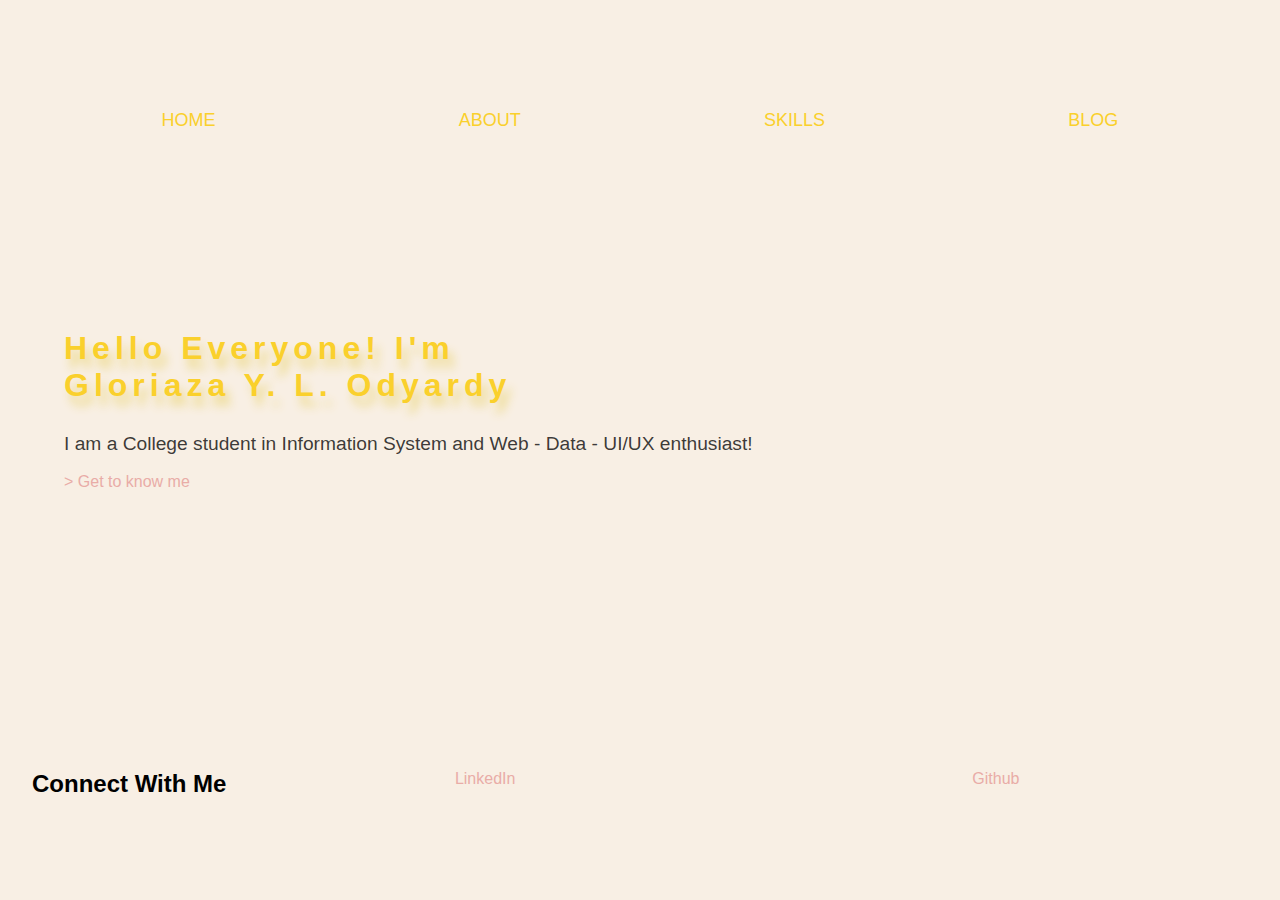
<file: index.html>
<!DOCTYPE html>
<html lang="en">

<head>
  <meta charset="UTF-8" />
  <meta name="viewport" content="width=device-width, initial-scale=1.0" />
  <link rel="stylesheet" href="./style/style.css" />
  <title>Home | Gloriaza's Personal Website</title>
</head>

<body>
  <div class="container">
    <header>
      <nav>
        <ul>
          <li><a href="/index.html">HOME</a></li>
          <li><a href="./pages/aboutpage.html" id="about">ABOUT</a></li>
          <li><a href="./pages/skillpage.html">SKILLS</a></li>
          <li><a href="./pages/blogpage.html">BLOG</a></li>
        </ul>
      </nav>
    </header>
    <main>
      <div class="main-content" id="main-view">
        <h1>Hello Everyone! I'm <br />Gloriaza Y. L. Odyardy</h1>
        <p>I am a College student in Information System and Web - Data - UI/UX enthusiast!</p><br>
        <a href="/pages/aboutpage.html" id="about-shortcut"> > Get to know me</a>
      </div>
    </main><br>
    <footer>
      <div class="contact">
        <ul>
          <h2>Connect With Me</h2>
          <li class="linkedin"><a href="https://www.linkedin.com/in/gloriazayemimalo/">LinkedIn</a></li>
          <li class="github"><a href="https://github.com/Yemima20">Github</a></li>
        </ul>
      </div>
    </footer>
  </div>
</body>

</html>
</file>
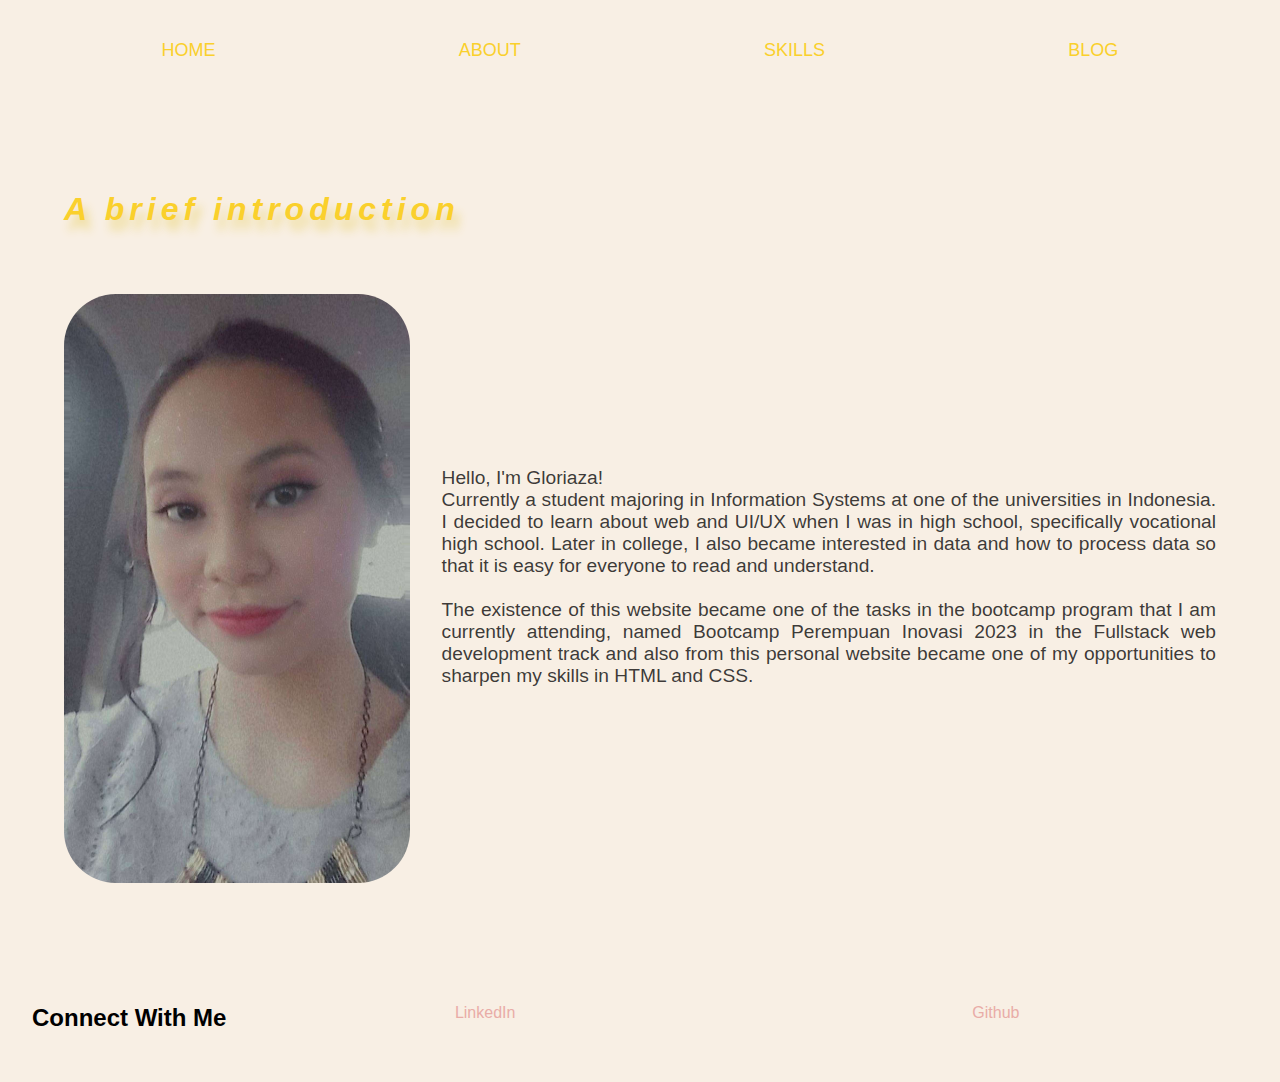
<file: pages/aboutpage.html>
<!DOCTYPE html>
<html lang="en">

<head>
  <meta charset="UTF-8" />
  <meta name="viewport" content="width=device-width, initial-scale=1.0" />
  <link rel="stylesheet" href="/style/style.css" />
  <title>About | Gloriaza</title>
</head>

<body>
  <div class="container">
    <header>
      <nav>
        <ul>
          <li><a href="/index.html">HOME</a></li>
          <li><a href="./aboutpage.html" id="about">ABOUT</a></li>
          <li><a href="./skillpage.html">SKILLS</a></li>
          <li><a href="./blogpage.html">BLOG</a></li>
        </ul>
      </nav>
    </header>
    <main>
      <div class="main-content">
        <h1 style="margin-bottom: 3rem;"><i>A brief introduction</i></h1>
        <br />
        <div class="about-content">
          <img src="/assets/Profile-pic.jpeg" alt="Profile picture" />
          <p id="about-text">
            Hello, I'm Gloriaza! <br />Currently a student majoring in
            Information Systems at one of the universities in Indonesia. I
            decided to learn about web and UI/UX when I was in high school,
            specifically vocational high school. Later in college, I also became
            interested in data and how to process data so that it is easy for
            everyone to read and understand. <br /><br />
            The existence of this website became one of the tasks in the
            bootcamp program that I am currently attending, named Bootcamp
            Perempuan Inovasi 2023 in the Fullstack web development track and
            also from this personal website became one of my opportunities to sharpen my skills in HTML and
            CSS. <br><br>
          </p>
        </div>
      </div>
    </main>
    <footer>
      <div class="contact">
        <ul>
          <h2>Connect With Me</h2>
          <li class="linkedin"><a href="https://www.linkedin.com/in/gloriazayemimalo/">LinkedIn</a></li>
          <li class="github"><a href="https://github.com/Yemima20">Github</a></li>
        </ul>
      </div><br>
    </footer>
  </div>
</body>

</html>
</file>
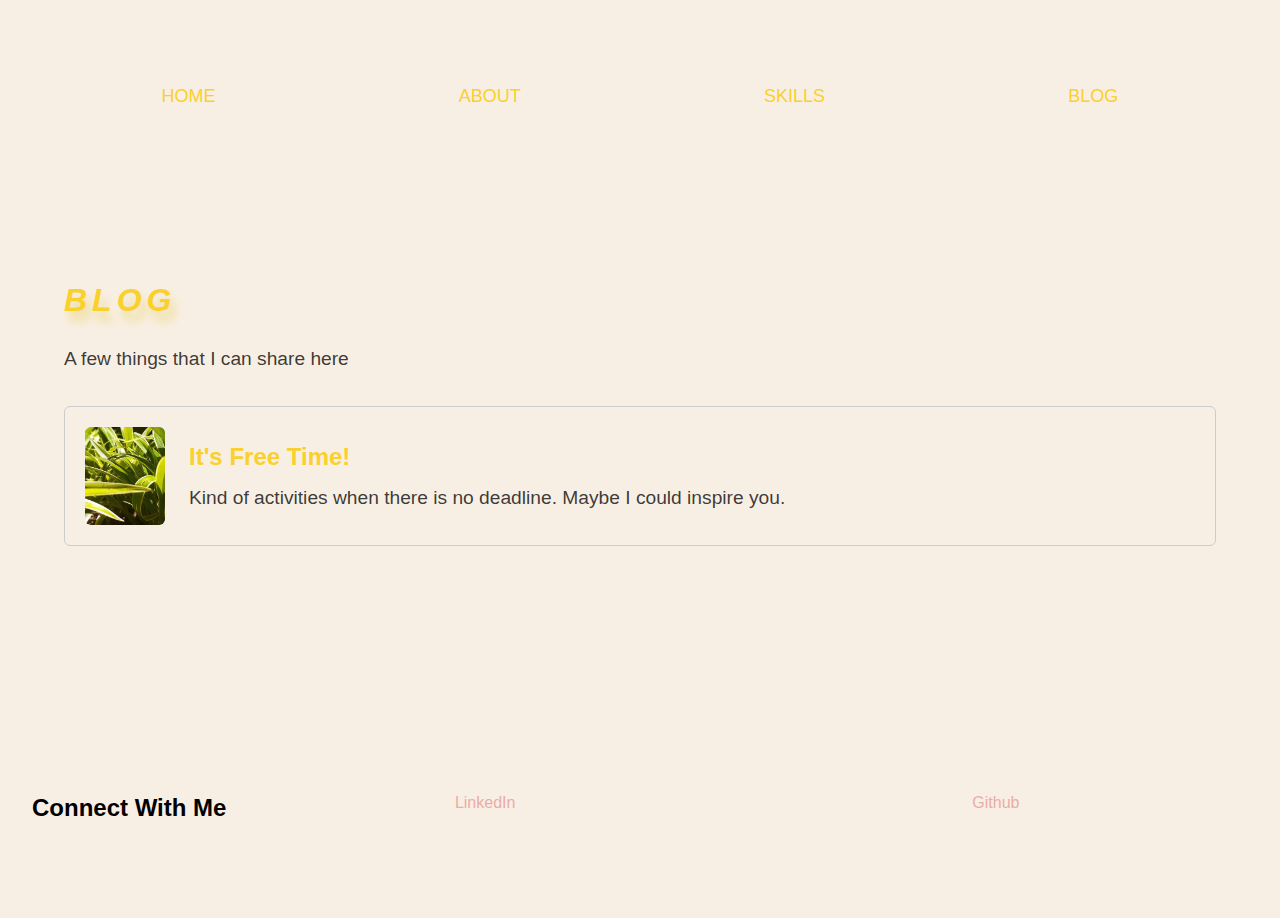
<file: pages/blogpage.html>
<!DOCTYPE html>
<html lang="en">

<head>
  <meta charset="UTF-8" />
  <meta name="viewport" content="width=device-width, initial-scale=1.0" />
  <link rel="stylesheet" href="/style/style.css" />
  <title>Blog | Gloriaza</title>
</head>

<body>
  <div class="container">
    <header>
      <nav>
        <ul>
          <li><a href="/index.html">HOME</a></li>
          <li><a href="./aboutpage.html" id="about">ABOUT</a></li>
          <li><a href="./skillpage.html">SKILLS</a></li>
          <li><a href="./blogpage.html">BLOG</a></li>
        </ul>
      </nav>
    </header>
    <main>
      <div class="blog-content">
        <h1 id="blog-heading"><i>BLOG</i></h1>
        <p>A few things that I can share here</p>
        <br /><br />
        <div class="card">
          <a href="/pages/blog1.html">
            <div class="card-containter">
              <img src="/assets/blog-picture.jpeg" alt="Image 1" />
              <div class="card-text">
                <h2>It's Free Time!</h2>
                <p>
                  Kind of activities when there is no deadline. Maybe I could
                  inspire you.
                </p>
              </div>
            </div>
          </a>
        </div>
    </main><br><br>
    <footer>
      <div class="contact">
        <ul>
          <h2>Connect With Me</h2>
          <li class="linkedin"><a href="https://www.linkedin.com/in/gloriazayemimalo/">LinkedIn</a></li>
          <li class="github"><a href="https://github.com/Yemima20">Github</a></li>
        </ul>
      </div>
  </div>
  <br />
  </footer>
  </div>
</body>

</html>
</file>
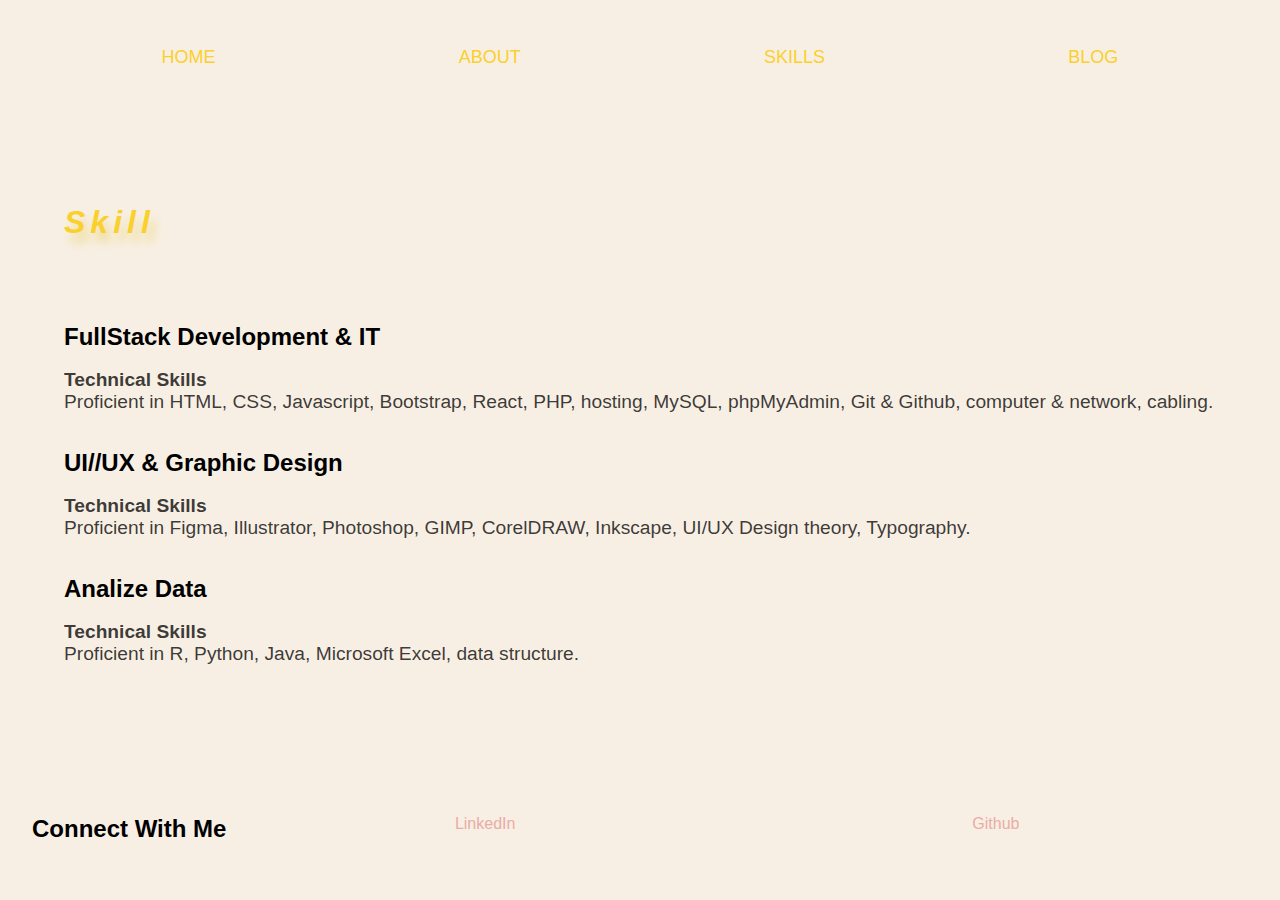
<file: pages/skillpage.html>
<!DOCTYPE html>
<html lang="en">

<head>
  <meta charset="UTF-8" />
  <meta name="viewport" content="width=device-width, initial-scale=1.0" />
  <link rel="stylesheet" href="/style/style.css" />
  <title>Skills | Gloriaza</title>
</head>

<body>
  <div class="container">
    <header>
      <nav>
        <ul>
          <li><a href="/index.html">HOME</a></li>
          <li><a href="./aboutpage.html" id="about">ABOUT</a></li>
          <li><a href="./skillpage.html">SKILLS</a></li>
          <li><a href="./blogpage.html">BLOG</a></li>
        </ul>
      </nav>
    </header>
    <main>
      <div class="main-content">
        <h1 id="skill-heading"><i>Skill</i></h1>
        <br />
        <div id="skill-content">
          <h2>FullStack Development & IT</h2>
          <br />
          <h3>Technical Skills</h3>
          <p>
            Proficient in HTML, CSS, Javascript, Bootstrap, React, PHP, hosting,
            MySQL, phpMyAdmin, Git & Github, computer & network, cabling.
          </p>
          <br /><br />
          <h2>UI//UX & Graphic Design</h2>
          <br />
          <h3>Technical Skills</h3>
          <p>
            Proficient in Figma, Illustrator, Photoshop, GIMP, CorelDRAW,
            Inkscape, UI/UX Design theory, Typography.
          </p>
          <br /><br />
          <h2>Analize Data</h2>
          <br />
          <h3>Technical Skills</h3>
          <p>
            Proficient in R, Python, Java, Microsoft Excel, data
            structure. <br /><br />
          </p>
        </div>
      </div>
    </main>
    <footer>
      <div class="contact">
        <ul>
          <h2>Connect With Me</h2>
          <li class="linkedin">
            <a href="https://www.linkedin.com/in/gloriazayemimalo/">LinkedIn</a>
          </li>
          <li class="github">
            <a href="https://github.com/Yemima20">Github</a>
          </li>
        </ul>
      </div>
      <br />
    </footer>
  </div>
</body>

</html>
</file>
<file: style/style.css>
* {
  margin: 0;
  padding: 0;
  box-sizing: border-box;
  background-color: #f8efe4;
  font-family: Arial, Helvetica, sans-serif;
}

.container {
  display: flex;
  flex-wrap: wrap;
  min-height: 100vh;
  flex-direction: column;
  scroll-behavior: smooth;
  justify-content: space-evenly;
}

header,
footer {
  flex: 0 0 auto;
}

/* NAVIGATION BAR */
header {
  width: 100%;
  height: 100%;
  padding: 1rem;
}

nav > ul {
  margin: 1.5rem;
  font-size: large;
  display: flex;
  flex-direction: row;
  justify-content: center;
}

li,
a {
  list-style: none;
  text-decoration: none;
}

ul>li{
  margin: 0 auto;
}

li a {
  color: #fad02c;
  transition: border-bottom 100ms ease;
}

li a:hover {
  border-bottom: 3px solid #e9aca7;
}

/* MAIN */
main {
  margin: 7% 5%;
  display: flex;
  flex-direction: row;
  align-items: center;
  justify-content: space-between;
}

.main-content > h1, #blog-heading {
  color: #fad02c;
  font-weight: 900;
  letter-spacing: 5px;
  margin-bottom: 1.8rem;
  text-shadow: 5px 10px 10px #edda8c;
}

.main-content > p,
.main-content #about-text,
#skill-content > :is(h3, p), .blog-content p,
#the-article > :is(p), .card-text > p {
  font-size: larger;
  color: #000000c6;
  font-family: "Gill Sans", "Gill Sans MT", Calibri, "Trebuchet MS", sans-serif;
}

#main-view{
  gap: 2rem;
}

#about-shortcut{
  margin: 0;
  color: #e9aca7;
  transition: color 200ms ease-in;
}

#about-shortcut:hover {
  cursor: pointer;
  color: #fad02c;
}

/* ABOUT PAGE */
.about-content {
  gap: 2rem;
  display: flex;
  flex-direction: row;
  justify-content: space-around;
}

.about-content img {
  height: auto;
  max-width: 30%;
  border-radius: 52px;
}

#about-text {
  align-self: center;
  text-align: justify;
}

/* SKILL PAGE */
#skill-heading {
  margin-bottom: 4rem;
}

.skill-content ul > li > :is(h2){
  list-style: circle;
}

/* BLOG */
main > .blog-content {
  width: 100%;
  display: flex;
  flex-direction: column;
  justify-content: center;
}

#blog-heading {
  align-self: flex-start;
}

.card-containter {
  row-gap: 20rem;
  display: flex;
  align-items: center;
  flex-direction: row;
  justify-content: left;
  
}
.card {
  width: 100%;
  height: 50%;
  padding: 20px;
  text-align: center;
  border-radius: 6px;
  border: 1px solid #cccccc;
}

.card img {
  max-width: 5rem;
  height: auto;
  border-radius: 6px;
  margin-right: 1.5rem;
}

.card-text{
  text-align: left;
  flex-direction: column;
}

.card-text h2 {
  font-size:x-large;
  color: #fad02c;
  margin-bottom: 1rem;
}

/* BLOG CONTENT */

.blog-content > article {
  text-align: justify;
  justify-content: flex-start;
}

#article-list li {
  list-style: circle;
  margin-left: 1.5rem;
}
#article-list li > p {
  text-align: justify;
  padding-right: 10%;
  color: #000000c6;
  font-family: "Gill Sans", "Gill Sans MT", Calibri, "Trebuchet MS", sans-serif;
}

.picture-hobbies {
  display: grid;
  grid-gap: 20px;
  grid-template-columns: repeat(2, 1fr);
}

#pictures {
  display: flex;
  align-items: center;
  justify-content: center;
}

#pictures img {
  max-width: 100%;
  max-height: 90%;
}


/* FOOTER */
.contact {
  margin-top: 10% 0;
}

.contact li > a {
  color: #e9aca7;
}

.contact > :is(h2, ul, li, a) {
  padding: 2rem;
  display: flex;
  flex-direction: row;
  justify-content: space-around;
}


/* MEDIA QUERY SCREEN */
/* TABLET */
@media (max-width: 1026px) {
  main{
    gap: 2rem;
  }
}

/* MOBILE */
@media (max-width: 431px) {
  main{
    display: flex;
    flex-direction: column;
    justify-content: space-evenly;
  }

  .main-content{
    text-align: center;
  }

  .main-content > h1, h1> i{
    font-weight: 900;
    font-size: larger;
  }

  .main-content > p{
    font-size: small;
  }

  .about-content{
    display: flex;
    flex-direction: column;
  }

  .about-content img{
    border-radius: 36px;
  }

  #skill-heading{
    margin-bottom: 2rem;
  }
  
  .card-text h2 {
    font-size:large;
  }
  
  .contact > ul{
    gap: 2rem;
    display: flex;
    align-items: center;
    flex-direction: column;
    justify-content: center;
  }
}

@media (max-width: 324px) {
  nav > ul{
    gap: 1rem;
    display: flex;
    flex-direction: column;
  }
}
</file>
